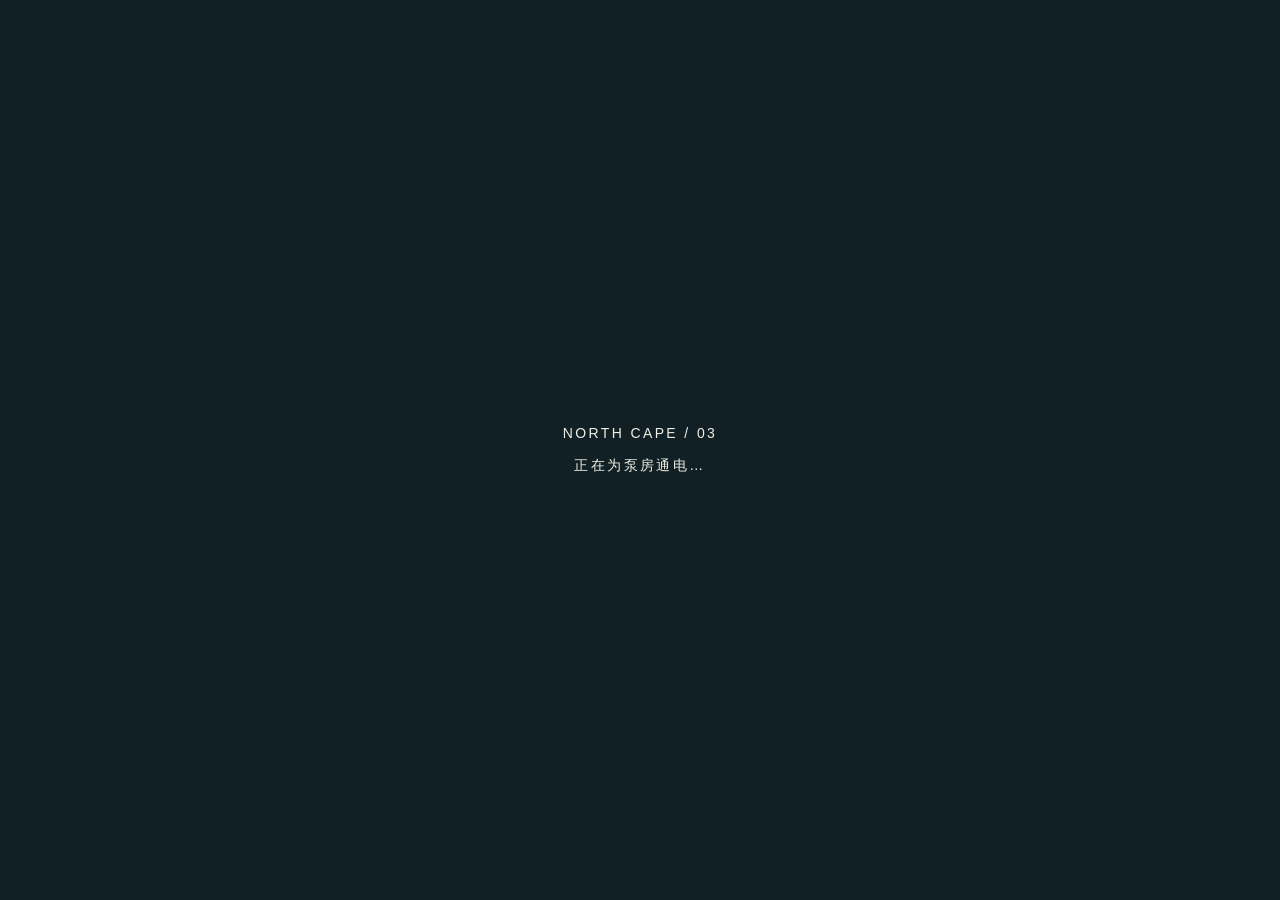
<file: src/shell.html>
<!doctype html><html lang="zh-CN"><meta charset="utf-8"><meta name="viewport" content="width=device-width, initial-scale=1, viewport-fit=cover"><meta name="theme-color" content="#142022"><link rel="icon" href="data:,"><title>潮痕：倒灌 · TIDEMARK / BACKFLOW</title>
<style>
*{box-sizing:border-box}html,body{margin:0;height:100%;overflow:hidden;background:#132125;color:#f0eee3;font:15px -apple-system,BlinkMacSystemFont,'PingFang SC','Microsoft YaHei',sans-serif}button{font:inherit;cursor:pointer}#world,#glass,main,#hud,#flash,#frame{position:absolute;inset:0}#world{width:100%;height:100%;display:block;touch-action:none}#glass{pointer-events:none;background:radial-gradient(ellipse at 52% 44%,transparent 48%,#08101279 112%);box-shadow:inset 0 0 4vh #10171235}#frame,#hud,main,#glass,#flash{pointer-events:none}#frame{inset:22px;border:1px solid #e5f2e321;z-index:1}#frame:before,#frame:after{content:'';position:absolute;top:-1px;height:7px;width:28px;border-top:2px solid #edeee270}#frame:before{left:-1px;border-left:2px solid #edeee270}#frame:after{right:-1px;border-right:2px solid #edeee270}main{display:flex;flex-direction:column;justify-content:flex-end;padding:clamp(34px,5.6vw,95px);background:linear-gradient(90deg,#071318dc 0%,#09171bc7 19%,#08131740 46%,transparent 68%),linear-gradient(0deg,#071012be,transparent 35%)}.flag{position:absolute;top:clamp(39px,6.5vh,80px);left:clamp(34px,5.6vw,95px);display:flex;align-items:center;gap:12px}.sigil{height:34px;width:34px;border:1px solid #b4c3b6;display:grid;place-items:center}.sigil svg{width:27px;height:27px}.mono,.cap,kbd,.tag,.micro,.meta,#toast,#compass,#wave,#ammo small,#life small,#feed,#tip,#goal,#endStats{font-family:ui-monospace,'SFMono-Regular',Menlo,Consolas,monospace}.micro{font-size:10px;letter-spacing:.19em;line-height:1.65}.faded{color:#adbbb6}.tag{display:flex;align-items:center;gap:10px;color:#ffc17b;font-size:11px;font-weight:650;letter-spacing:.19em}.tag:before{content:'';width:29px;height:2px;background:#efad65}.title{font-size:clamp(68px,10vh,128px);line-height:1.08;font-weight:800;letter-spacing:.03em;margin:13px 0 5px}.en{font:800 clamp(27px,4.5vh,58px)/1 Helvetica,Arial,sans-serif;letter-spacing:.14em}.desc{max-width:min(430px,80vw);line-height:1.8;color:#d3d9d1;font-size:14px;margin:19px 0 22px}.controls{display:flex;gap:8px 14px;flex-wrap:wrap;color:#c3cbc3;margin:17px 0 0;font-size:11px;align-items:center}.controls b{font-family:ui-monospace,monospace;color:#e7e9df}.actions{display:flex;align-items:center;gap:14px}.primary,.secondary{pointer-events:auto;border:0;font-weight:650}.primary{padding:13px 19px;min-width:164px;display:flex;align-items:center;justify-content:space-between;gap:28px;background:#edb377;color:#142127}.primary:hover,.primary:focus-visible{background:#ffd39d}.secondary{color:#dddcd1;padding:10px;background:#152327a8;border:1px solid #a9b5b35e;font-size:12px}.secondary:hover{background:#334143}.plate{position:absolute;right:5.5vw;bottom:7vh;color:#d5ddd5;text-align:right;border-bottom:2px solid #eeb279;padding-bottom:10px;text-shadow:0 1px 8px #11212a}.plate strong{display:block;letter-spacing:.12em;font-size:17px}.hide{display:none!important}#hud{padding:clamp(25px,4vw,56px);font-variant-numeric:tabular-nums;text-shadow:0 2px 4px #08151d,0 0 10px #14212b}#compass{position:absolute;left:50%;top:26px;transform:translateX(-50%);text-align:center;letter-spacing:.17em;font-size:12px;background:linear-gradient(90deg,transparent,#111e2480,transparent);padding:4px 30px;white-space:nowrap}#wave{font-size:10px;color:#f3bd82;letter-spacing:.2em}#goal{font-size:14px;line-height:1.8}#feed{font-size:11px;color:#c5d9d8;margin-top:5px}.bottom{position:absolute;bottom:6vh}.bottom.l{left:4.4vw}.bottom.r{right:4.4vw;text-align:right}.bottom small{display:block;font-size:10px;color:#cdd6cf;letter-spacing:.14em}.digits{font:700 clamp(26px,4.3vh,49px)/1.1 ui-monospace,Menlo,monospace}.meter{height:4px;margin-top:6px;width:115px;background:#84949665}.meter i{display:block;height:100%;background:#a6e0d9;transition:width .13s}.ret{position:absolute;left:50%;top:50%;width:1px;height:1px;--s:6px;filter:drop-shadow(0 0 2px #13272a)}.ret i{position:absolute;background:#f2f2df}.ret i:nth-child(1),.ret i:nth-child(2){width:5px;height:1px;top:0}.ret i:first-child{right:var(--s)}.ret i:nth-child(2){left:var(--s)}.ret i:nth-child(3),.ret i:nth-child(4){width:1px;height:5px;left:0}.ret i:nth-child(3){bottom:var(--s)}.ret i:nth-child(4){top:var(--s)}.ret:after{content:'';position:absolute;left:-1px;top:-1px;width:3px;height:3px;border-radius:3px;background:#ffcd8e}#marker{position:absolute;left:50%;top:50%;transform:translate(-50%,-50%);font:bold 25px monospace;color:#ffd199}#toast,#tip{position:absolute;left:50%;transform:translateX(-50%);text-align:center;white-space:nowrap}#toast{top:19%;font-size:14px;color:#ffe0af;letter-spacing:.12em}#tip{bottom:12%;font-size:12px;background:#122024c4;padding:7px 12px}#flash{background:radial-gradient(ellipse,transparent 34%,#ac321d 95%);opacity:0}#endStats{color:#f2be87;letter-spacing:.09em;font-size:13px;margin:0 0 20px}#load{position:absolute;inset:0;display:grid;place-content:center;text-align:center;background:#102025;letter-spacing:.17em;font-size:14px;z-index:4}#touch{position:absolute;inset:0;pointer-events:none}#touch button,#stick{pointer-events:auto;touch-action:none;color:white;background:#15262d99;border:1px solid #c6ddd888;border-radius:50%;height:48px;width:48px}#stick{position:absolute;bottom:12%;left:6%;height:96px;width:96px;display:grid;place-items:center}#stick i{width:32px;height:32px;border-radius:50%;background:#bacac485}#touch button{position:absolute;right:4%;bottom:12%}#touch #tr{right:12%;bottom:7%}#touch #te{right:5%;bottom:24%}#touch #tp{right:4%;top:6%;width:36px;height:36px}@media(max-height:580px){.title{font-size:48px;margin:7px 0}.en{font-size:23px}.desc{margin:9px 0;font-size:12px}.flag{top:26px}.controls{margin-top:9px}main{padding-bottom:26px}.plate{bottom:9%}}@media(max-width:680px){.plate,#compass{display:none}#frame{inset:10px}.desc{max-width:86vw}.controls{max-width:82vw}.flag{top:32px}.bottom{bottom:4%}}

/* Block-printed field card and a vented brass gauge. The battle stays in the room. */
#tideGauge,#worldTag,#hydrograph{font-family:ui-monospace,Menlo,'PingFang SC',monospace;font-variant-numeric:tabular-nums}#tideGauge{position:absolute;top:clamp(30px,6vh,65px);right:4.4vw;display:flex;gap:11px;align-items:center;padding:8px 12px;background:linear-gradient(110deg,#0a2024cf,#12282985);border-left:2px solid #8dcabf;min-width:116px}.waterMeta{display:block;font-size:9px;letter-spacing:.13em;color:#c9ded4}#tideStatus{font-weight:550;color:#f2cb92}.tideGlyph{color:#a8d5cd;font:25px Georgia,serif}#depth{font-weight:700;line-height:1.2;font-size:19px;letter-spacing:.045em}.scale{margin-top:4px;width:76px;height:3px;background:#d3e7db44}.scale i{display:block;height:100%;background:#a0d9c9;transform-origin:left center}#tideGauge.warning{border-color:#ffaf65}#tideGauge.warning .scale i{background:#ffae60}#tideGauge.normal .scale i{background:#a1f7c5}#worldTag{position:absolute;transform:translate(-50%,-100%);color:#fff0c4;font-size:11px;white-space:nowrap;background:#18231fe6;border:1px solid #e6b673a0;border-bottom:2px solid #ffbc63;padding:4px 9px;letter-spacing:.055em}#worldTag.cool{color:#c9dad4;border-color:#94aa9c}#worldTag:after{content:'';position:absolute;bottom:-6px;left:50%;width:1px;height:5px;background:#e3be84}.release .ret,.release #life,.release #ammo,.release #compass,.release #feed,.release #worldTag,.release #marker{display:none!important}.release~#touch #stick,.release~#touch #tf,.release~#touch #tr{display:none}#hydrograph{margin:0 0 15px;padding:9px 12px;border-left:2px solid #98cebe;background:#0c2226aa;display:flex;gap:16px;align-items:center;width:max-content;max-width:86vw}#hydrograph b,#hydrograph small{display:block}#hydrograph b{font-size:15px;margin:4px 0;color:#d4e9dc}#hydrograph small{font-size:10px;color:#c0cfc6}#hydrograph svg{width:140px;height:38px}.release #tip{bottom:7vh}#touch #te{border-radius:5px;background:#583e25db;border-color:#ffbe6a}.tag:before{background:repeating-linear-gradient(115deg,#f6bd74 0 3px,transparent 3px 5px);height:8px}.title{letter-spacing:.045em}.en{letter-spacing:.09em}@media(max-width:680px){#tideGauge{top:21px;right:6%;min-width:80px;padding:5px 8px;gap:4px}#tideGauge .tideGlyph{display:none}.scale{width:62px}#worldTag{font-size:10px}}@media(max-height:580px){#hydrograph{margin:0 0 6px;padding:4px 8px}#endStats{margin:0 0 6px}.title{margin:2px 0}.waterMeta{font-size:8px}.release #tip{bottom:5%}}
#ammo{border:0;color:inherit;background:none;font:inherit;text-shadow:inherit;font-variant-numeric:tabular-nums;padding:0;pointer-events:none}.touch-ui #ammo{min-height:44px;min-width:56px;pointer-events:auto;touch-action:manipulation}.ret.sighted i{opacity:0}.ret.sighted:after{background:#a0ffe2;box-shadow:0 0 3px #408576}
/* @include mobile.css */
</style>
<div id="stage"><canvas id="world" aria-label="北岬泵站三维场景"></canvas><div id="glass"></div><div id="frame"></div>
<main id="menu"><div class="flag"><span class="sigil"><svg viewBox="0 0 32 32" fill="none" stroke="#eac196" stroke-width="2"><path d="m4 21 6-10 6 10 6-10 6 10M4 25h24M9 7h14"/></svg></span><div class="micro">NORTH CAPE WORKS<br><span class="faded">北岬水工署 · 海防设施科</span></div></div><div class="tag" id="kicker">TIDEMARK &nbsp; / &nbsp; CHAPTER 02</div><h1 class="title" id="title">倒灌</h1><div class="en" id="english">BACKFLOW</div><p class="desc" id="desc">潮水正从西侧管线灌入。关掉失控的巡检机，<br>打开旁通，用一发脉冲把整间泵房的水变成你的武器。</p><div class="hide" id="hydrograph"><div><span class="waterMeta">NC—03 &nbsp; / &nbsp; 本次实测水位</span><b id="peakLabel"></b><small id="tripCount"></small></div><svg viewBox="0 0 220 38" role="img" aria-label="本局水位变化曲线"><path d="M4 33h212M4 19h212M4 5h212" stroke="#afc9b933" stroke-width=".7"/><polygon id="sparkFill" fill="#81dfc423"/><polyline id="sparkLine" fill="none" stroke="#8edcc9" stroke-width="1.75" stroke-linejoin="round"/></svg></div><div id="endStats" class="hide"></div><div class="actions"><button class="primary" id="start"><span>进入三号泵房</span><span>↗</span></button><button class="secondary" id="sound" aria-pressed="true">声音 · 开</button></div><div class="controls" id="controls"><span><b>WASD</b> 移动</span><span><b>鼠标</b> 瞄准 / 左键射击</span><span><b>右键</b> 举镜</span><span><b>R</b> 换匣 · <b>V</b> 检视</span><span><b>E</b> 操作 &nbsp; <b>Esc</b> 暂停</span></div><p class="touch-help">左手摇杆移动，右手拖动瞄准。按住发射键也能滑动瞄准，点弹量检视步枪。<span>横过手机，视野更宽。</span></p><div class="plate micro">TIDEMARK &nbsp; / &nbsp; NO. 03<strong>潮痕 · 北岬泵房</strong></div></main>
<div id="hud" class="hide"><div id="mission"><div id="wave"></div><div id="goal"></div><div id="feed"></div></div><div id="tideGauge"><span class="tideGlyph">≋</span><div><div class="waterMeta">室内水位 <b id="tideStatus">渗入</b></div><div id="depth">03 cm</div><div class="scale"><i id="depthBar"></i></div></div></div><div id="worldTag" class="hide"></div><div id="compass"></div><div class="bottom l" id="life"><small><span class="instrument">SUIT INTEGRITY / </span>护盾</small><span class="digits" id="hp"></span><div class="meter"><i id="hbar"></i></div></div><button type="button" class="bottom r" id="ammo" aria-label="检视断潮步枪" title="检视断潮步枪"><small><span class="instrument">BREAKWATER / </span>断潮 R-03</small><span class="digits" id="rounds"></span> <span class="micro">/ 16</span></button><div class="ret" id="ret"><i></i><i></i><i></i><i></i></div><div id="marker"></div><div id="toast"></div><div id="tip" class="hide"></div></div><div id="flash"></div><div id="touch" class="hide"><div id="stick"><i></i></div><button id="tf">发射</button><button id="tr">换匣</button><button id="te">潮闸</button><button id="tp" aria-label="暂停">Ⅱ</button></div><div id="load">NORTH CAPE / 03<br><br>正在为泵房通电…</div></div>
</file>
